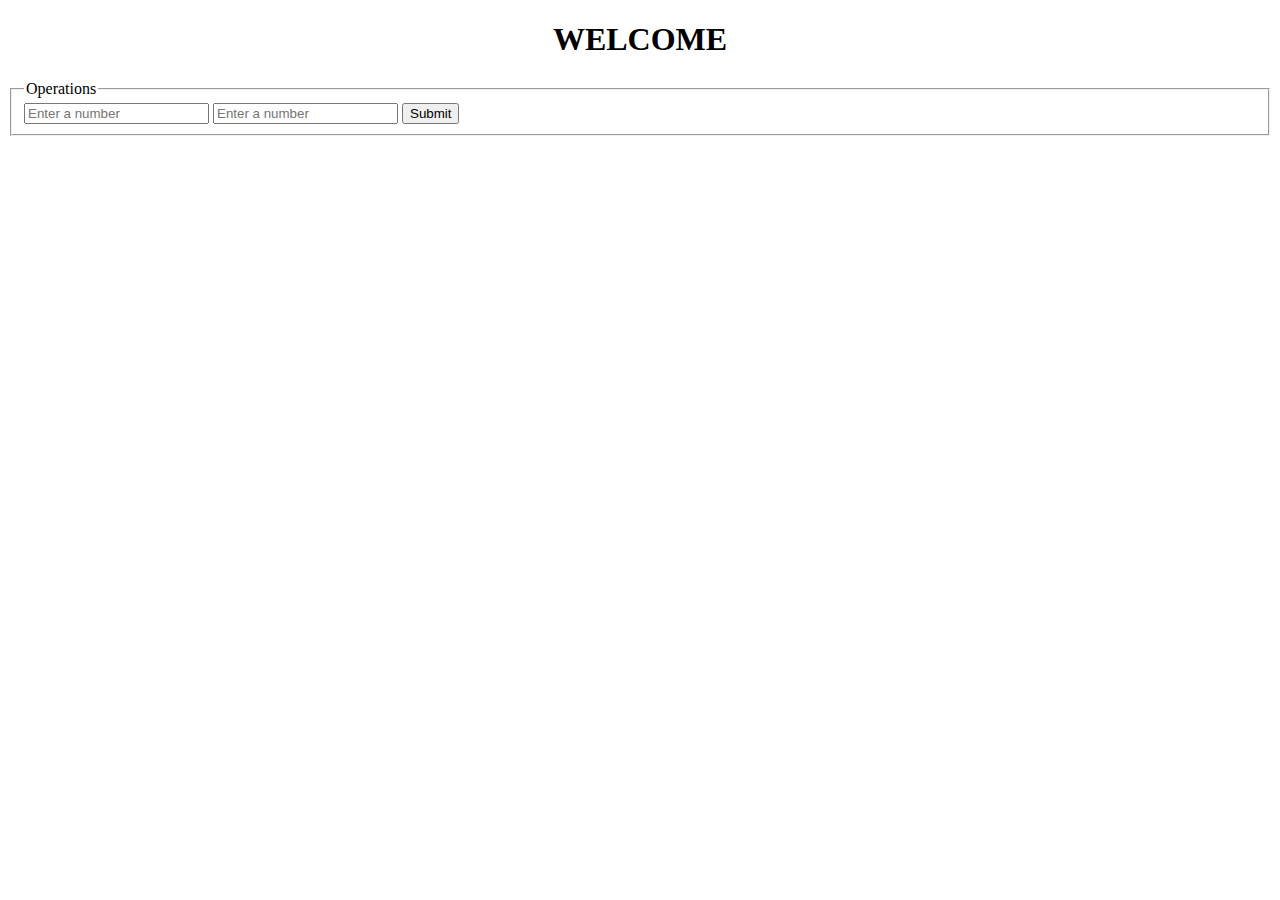
<file: staticproject/template/home.html>
<!DOCTYPE html>
<html lang="en">
<head>
    <meta charset="UTF-8">
    <title>Home</title>
</head>
<body>
<h1 STYLE="text-align:center">WELCOME</h1>
<form action="add/" method="get">
  <fieldset>
    <legend>Operations</legend>
    <input type="text" name="num1" placeholder="Enter a number">
    <input type="text" name="num2" placeholder="Enter a number">
    <input type="submit">

  </fieldset>

</form>
</body>
</html>
</file>
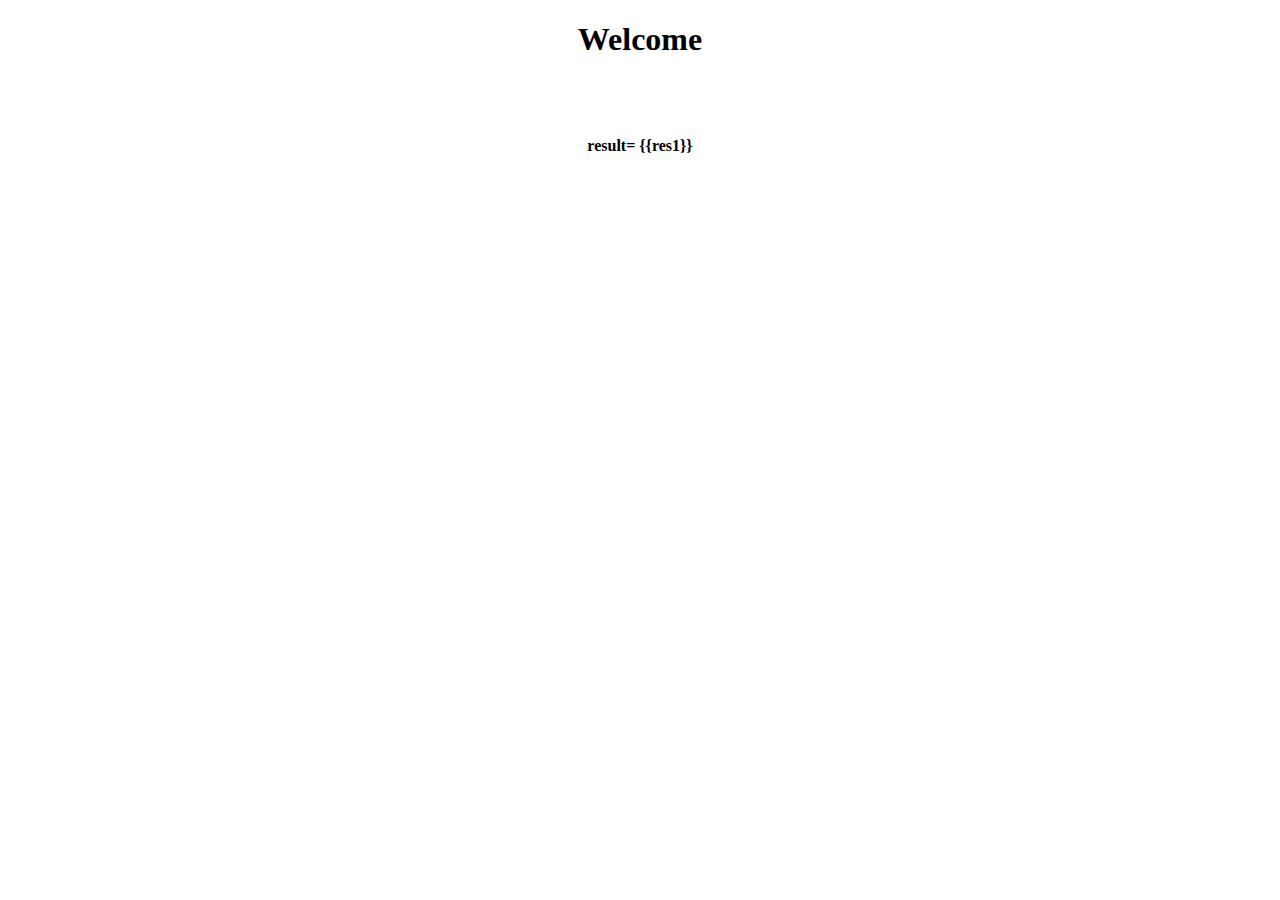
<file: staticproject/template/operations.html>
<!DOCTYPE html>
<html lang="en">
<head>
    <meta charset="UTF-8">
    <title>Addition</title>
</head>
<body>
<h1 style="text-align:center">Welcome</h1><br><br>
<h4 style="text-align:center">result= {{res1}}</h4>
</body>
</html>
</file>
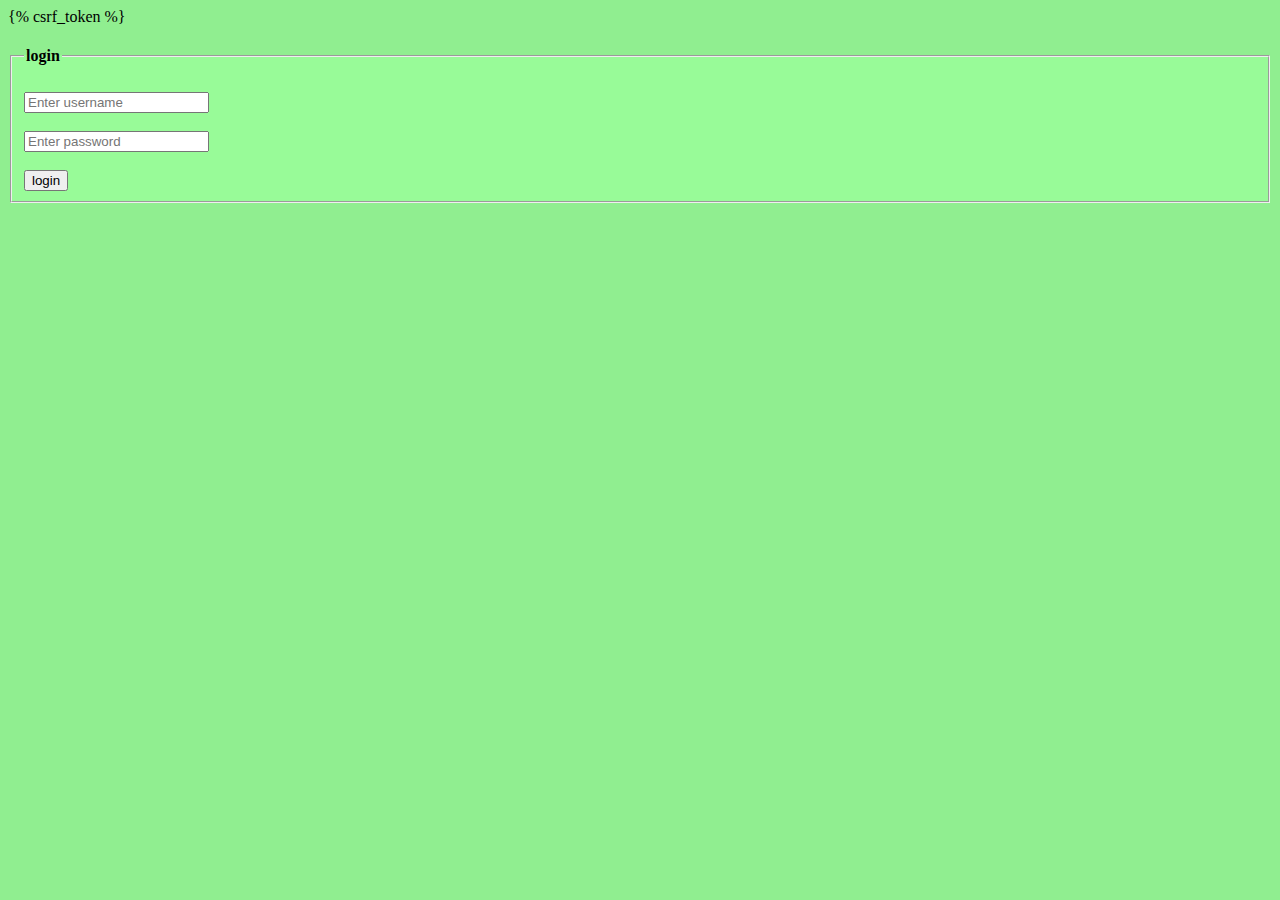
<file: staticproject/template/userlogin.html>
<!DOCTYPE html>
<html lang="en">
<head>
    <meta charset="UTF-8">
    <title>userlogin</title>
</head>
<body style="background-color:#90EE90">
<form  method="post">
  {% csrf_token %}
  <fieldset style="background-color:#98FB98">
    <legend><h4>login</h4></legend>
    <input type="text" name="username" placeholder="Enter username" required><br><br>
    <input type="password" name="password" placeholder="Enter password" required><br><br>
    <input type="submit" value="login">
  </fieldset>
</form>
</body>
</html>
</file>
